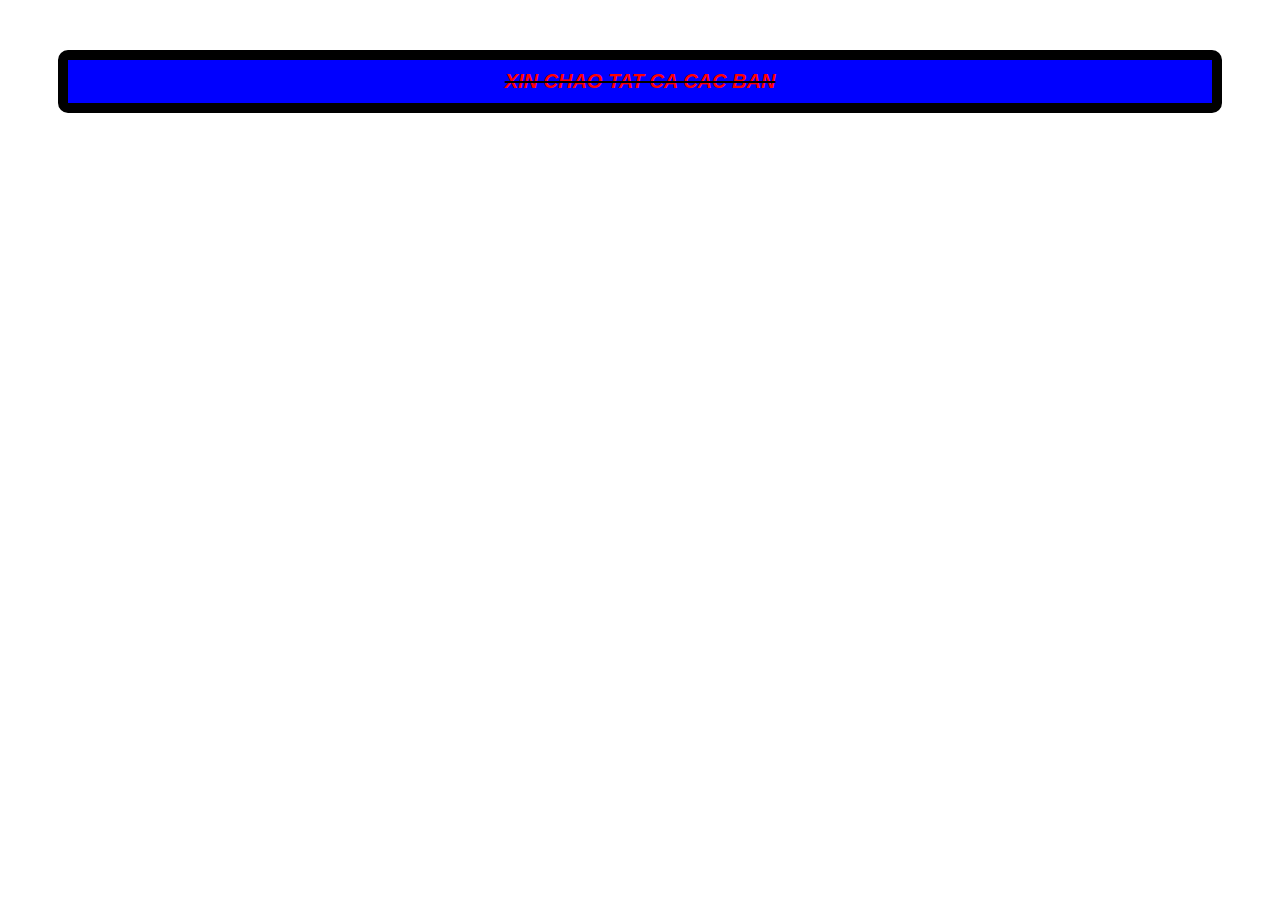
<file: index.html>
<!DOCTYPE html>
<html lang="en">
<head>
  <meta charset="UTF-8">
  <meta name="viewport" content="width=device-width, initial-scale=1.0">
  <title>Document</title>
  <link rel="stylesheet" href="font.css">
</head>
<body>
  <p>xin chao tat ca cac ban</p>
  
</body>
</html>
</file>
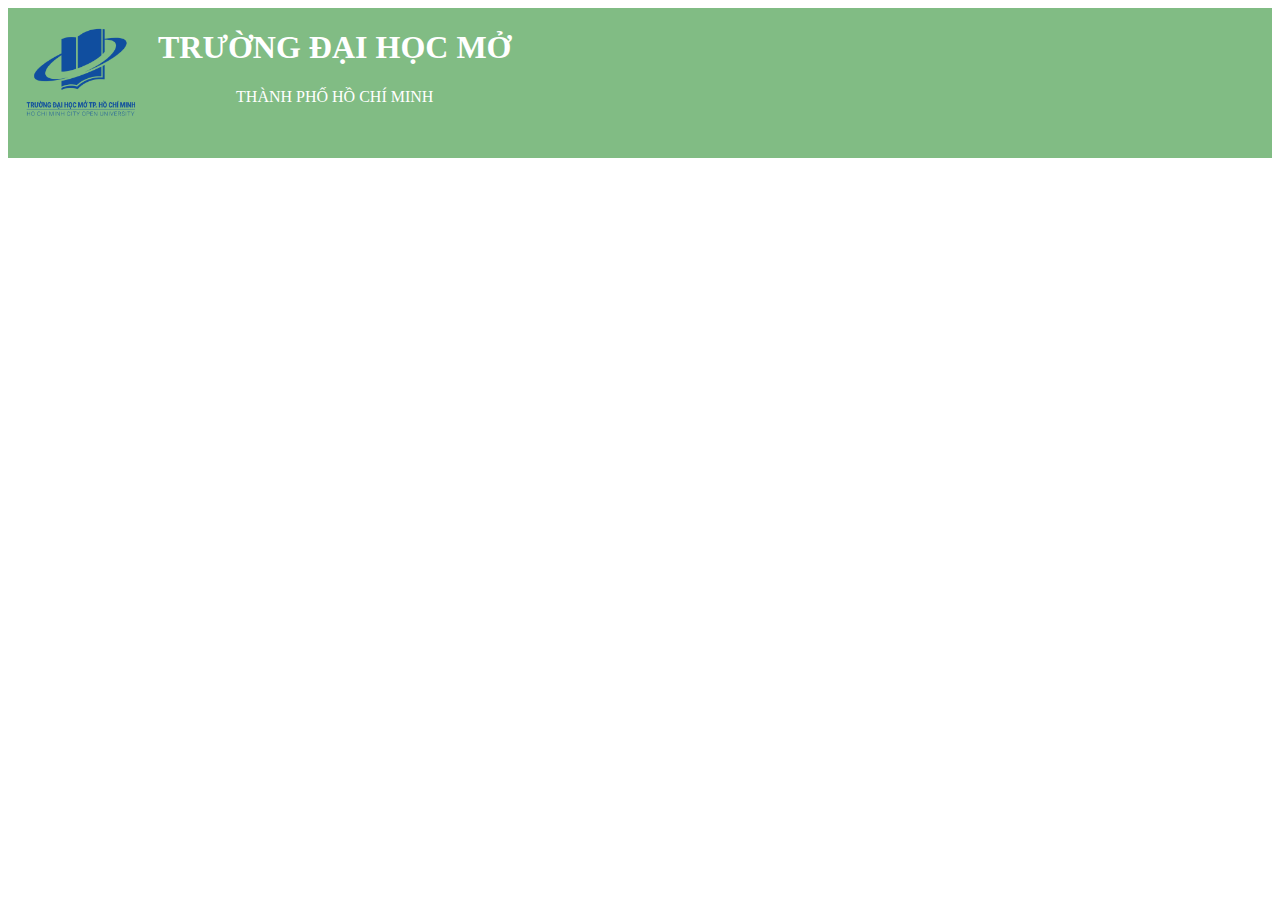
<file: css-bai2.html>
<!DOCTYPE html>
<html lang="en">
<head>
    <meta charset="UTF-8">
    <meta name="viewport" content="width=device-width, initial-scale=1.0">
    <title>Tin tuyển dụng</title>
    <link rel="stylesheet" href="css-bai2.css">
</head>
<body>
    <div class="name">
        <img src="img/logo.png" alt="logo">
        <div>
            <h1>TRƯỜNG ĐẠI HỌC MỞ</h1>
            <p>THÀNH PHỐ HỒ CHÍ MINH</p>
        </div>
    </div>
    
</body>
</html>
</file>
<file: font.css>
/* font trong css */
p {
    font-style: italic;   /* kiểu chữ */
    font-variant: small-caps;
    font-weight: bold;  /* in đậm */
    font-size: 20px;   /* cỡ chữ*/
    font-family: Arial, Helvetica, sans-serif; /* font chữ */
    font: italic small-caps bold 20px Arial;
}
   /* text trong css */
p {
    color: red;
    text-align: center;
    text-transform: uppercase;
    text-decoration: line-through black;
}
/* css padding */
p{
    background-color: blue ;
    padding: 10px;
    background-attachment: scroll;
    background-repeat: no-repeat;
    background-position: top;
    background-size: auto;
}
/* css border */
p{
    /* border-style: solid;
    border-color: red;
    border-width: 10px; */
    border: 10px solid black;
    border-radius: 10px;
}
/* css outline tương tự */
/* css margin */
p{
    margin: 50px;
}
</file>
<file: css-bai2.css>
.name {
    display: flex;
    color: white;
    background-color: rgb(129, 188, 132);
    text-align: center;
}

.name img{
    width: 150px;
   
}
</file>
